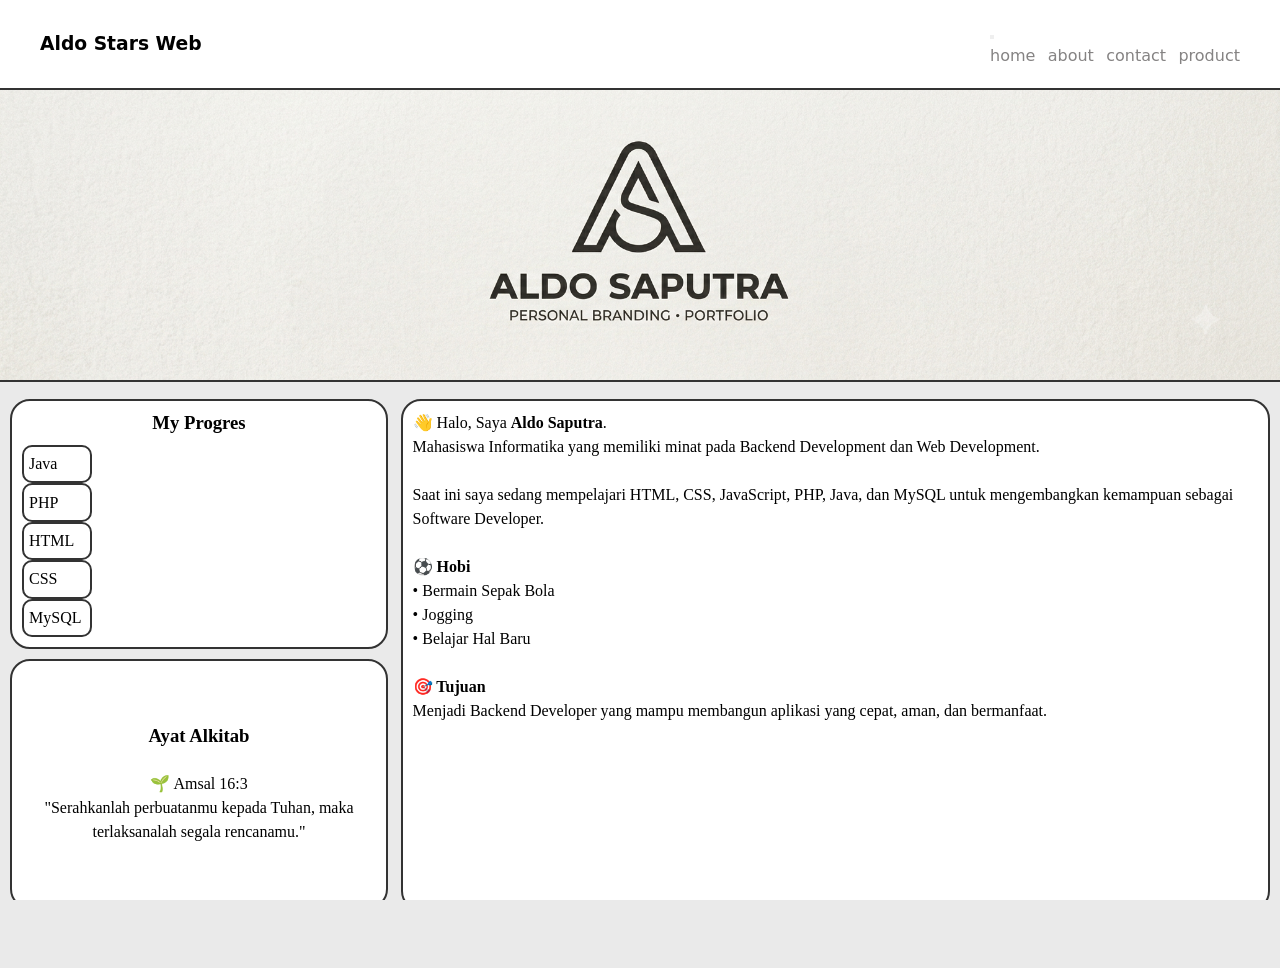
<file: index.html>
<!DOCTYPE html>
<html lang="en">
<head>
    <meta charset="UTF-8">
    <meta name="viewport"
          content="width=device-width,initial-scale=1.0">
    <title>Aldo Saputra Web</title>
    <link rel="stylesheet" href="style.css">
    <link rel="icon" type="image/jpg" href="../empat-navbar/Gambar/FotoPRP.jpg">
</head>
<body>
<div class="container">
    <nav class="top" id="1111111">
        <section class="toptext">
            <h1>Aldo Stars Web</h1>
        </section>
        <section class="link">
            <button id="tglbtn" class="">
                <div></div>
                <div></div>
                <div></div>
            </button>
            <div id="sidebar" class="hidden hidden2">
                <ul>
                    <li><a href="Coming%20soon.html">home</a></li>
                    <li><a href="Coming%20soon.html">about</a></li>
                    <li><a href="Coming%20soon.html">contact</a></li>
                    <li><a href="Coming%20soon.html">product</a></li>
                </ul>
            </div>
        </section>
    </nav>
    <div class="hero">
        <img src="Gambar/LogoAldo.png" alt="">
    </div>
    <div class="main">
        <section class="kiri">
            <div class="kotaksatu">

                <h3>My Progres</h3>

                <div class="k1"><p>Java</p>
                    <p class="kanan"><strong>76%</strong></p></div>
                <div class="k2"><p>PHP</p>
                    <p class="kanan"><strong>55%</strong></p></div>
                <div class="k3"><p>HTML</p>
                    <p class="kanan"><strong>80%</strong></p></div>
                <div class="k4"><p>CSS</p>
                    <p class="kanan"><strong>85%</strong></p></div>
                <div class="k5"><p>MySQL</p>
                    <p class="kanan"><strong>90%</strong></p></div>
            </div>
            <div class="kotakdua">
                <h3>Ayat Alkitab</h3>
                <br>
                <p>
                    🌱 Amsal 16:3
                    <br>
                    "Serahkanlah perbuatanmu kepada Tuhan, maka terlaksanalah segala rencanamu."
                    <br>
                </p>

            </div>
        </section>
        <section class="kanan">
            <div class="kotaktiga">
                <p>👋 Halo, Saya <strong>Aldo Saputra</strong>.
                    <br>
                    Mahasiswa Informatika yang memiliki minat pada Backend Development dan Web Development.
                    <br><br>
                    Saat ini saya sedang mempelajari HTML, CSS, JavaScript, PHP, Java, dan MySQL untuk mengembangkan
                    kemampuan sebagai Software Developer.
                    <br><br>
                    <strong>⚽ Hobi</strong>
                    <br>
                    • Bermain Sepak Bola
                    <br>
                    • Jogging
                    <br>
                    • Belajar Hal Baru

                    <br><br>
                    <strong>🎯 Tujuan</strong>
                    <br>
                    Menjadi Backend Developer yang mampu membangun aplikasi yang cepat, aman, dan bermanfaat.</p>
            </div>
        </section>

    </div>
    <div class="footer">
        <div class="item1">
            <ul>
                <li><a href="https://www.instagram.com/aldopdng/"><img src="Gambar/IG.webp" alt=""></a></li>
                <li><a href="https://www.facebook.com/AldddXTzy/"><img src="Gambar/FB.png" alt=""></a></li>
                <li><a href="https://www.tiktok.com/@alxdorp"><img src="Gambar/TIK.jpg" alt=""></a></li>
            </ul>
        </div>
        <div class="item2"></div>
    </div>
</div>
<script src="hhhhhh.js"></script>
</body>
</html>
</file>
<file: style.css>
* {
    margin: 0;
    padding: 0;
}

html, body {
    font-family: system-ui;
    line-height: 24px;
    background: #eaeaea;
    overflow-x: hidden;
    height: 100%;
}

.container {
    display: flex;
    flex-wrap: wrap;
}

.container nav {
    display: flex;
    justify-content: space-around;
    align-items: center;
    height: 90px;
    flex-basis: 100%;
    background-color: white;
    position: sticky;
    top: 0;
    border-bottom: 2px solid #333333;
}

.container nav ul {
    display: flex;
    list-style: none;
    width: 250px;
    justify-content: space-between;
}

.container nav ul li a {
    text-decoration: none;
    color: #858383;
    transition: color 0.3s;
}

.container nav ul li a:hover {
    text-decoration: none;
    color: #bd1919;
}

.container .hero {
    flex-basis: 100%;
}

.container .hero img {
    width: 100%;
    height: 270px;
    object-fit: cover;
    object-position: center;
    border-bottom: 2px solid #333333;
}


.container .main {
    display: flex;
    flex-basis: 100%;
    padding: 10px;
    justify-content: space-between;
    font-family: "Times New Roman", Verdana serif;
}

.container .main .kiri {
    display: flex;
    flex-direction: column;
    width: 49%;
}


.container .main .kiri .kotaksatu {
    width: 100%;
    height: 250px;
    background-color: white;
    margin-bottom: 10px;
    border-radius: 20px;
    padding: 10px;
    display: flex;
    flex-direction: column;
    box-sizing: border-box;
    overflow: auto;

}

.container .main .kiri .kotakdua {
    width: 100%;
    height: 250px;
    background-color: white;
    border-radius: 20px;
    display: flex;
    flex-direction: column;
    justify-content: center;
    text-align: center;
    box-sizing: border-box;
    padding: 5px;
}


.container .main .kanan {
    display: flex;
    flex-direction: column;
    width: 49%;

}

.container .main .kanan .kotaktiga {
    width: 100%;
    height: 512px;
    background-color: white;
    border-radius: 20px;
    box-sizing: border-box;
    padding: 10px;
    overflow: auto;
}

.container .main .kiri div, .container .main .kanan div {
    border: 2px solid #333333;
}


.container .main .kiri .kotaksatu h3 {
    text-align: center;
    margin-bottom: 10px;
}

.container .main .kiri .kotaksatu .k1 {
    display: flex;
    align-items: center;
    box-sizing: border-box;
    padding: 5px;
    width: 70px;
    height: 100px;
    transition: width 0.3s;
    justify-content: space-between;
}

.container .main .kiri .kotaksatu .k1:hover {
    width: 76%;
    height: 100px;
    padding: 5px;
}

.container .main .kiri .kotaksatu .k1:hover .kanan {
    display: flex;
}

.container .main .kiri .kotaksatu .k2:hover .kanan {
    display: flex;
}

.container .main .kiri .kotaksatu .k3:hover .kanan {
    display: flex;
}

.container .main .kiri .kotaksatu .k4:hover .kanan {
    display: flex;
}

.container .main .kiri .kotaksatu .k5:hover .kanan {
    display: flex;
}

.container .main .kiri .kotaksatu .k2 {
    display: flex;
    align-items: center;
    box-sizing: border-box;
    padding: 5px;
    width: 70px;
    height: 100px;
    transition: width 0.3s;
    justify-content: space-between;
}

.container .main .kiri .kotaksatu .k2:hover {
    width: 55%;
    height: 100px;
}

.container .main .kiri .kotaksatu .k3 {
    display: flex;
    align-items: center;
    box-sizing: border-box;
    padding: 5px;
    width: 70px;
    height: 100px;
    transition: all 0.3s ease;
    justify-content: space-between;
}

.container .main .kiri .kotaksatu .k3:hover {
    display: flex;
    align-items: center;
    box-sizing: border-box;
    padding: 5px;
    width: 80%;
    height: 100px;
}

.container .main .kiri .kotaksatu .k4 {
    display: flex;
    align-items: center;
    box-sizing: border-box;
    padding: 5px;
    width: 70px;
    height: 100px;
    transition: all 0.3s ease;
    justify-content: space-between;
}

.container .main .kiri .kotaksatu .k4:hover {
    display: flex;
    align-items: center;
    box-sizing: border-box;
    padding: 5px;
    width: 85%;
    height: 100px;
}

.container .main .kiri .kotaksatu .k5 {
    display: flex;
    align-items: center;
    box-sizing: border-box;
    padding: 5px;
    width: 70px;
    height: 100px;
    transition: all 0.3s ease;
    justify-content: space-between;
}

.container .main .kiri .kotaksatu .k5:hover {
    display: flex;
    align-items: center;
    box-sizing: border-box;
    padding: 5px;
    width: 90%;
    height: 100px;
}

.container .main .kiri .kotaksatu div {
    border-radius: 10px;
}

.container .main .kiri .kotaksatu .kanan {
    display: none;
}

/*TABLET HINGGA LAPTOP*/
@media (min-width: 782px) {

    .container nav {
        display: flex;
        justify-content: space-between;
        align-items: center;
        height: 90px;
        flex-basis: 100%;
        background-color: white;
        box-sizing: border-box;
        padding: 40px;
    }

    .container .hero img {
        width: 100%; /* mengikuti lebar container */
        height: 290px; /* sama seperti CSS kamu */
        object-fit: cover; /* mirip background-size: cover */
        object-position: center;
    }

    .container .main {
        display: flex;
        flex-basis: 100%;
        padding: 10px;
    }

    .container .main .kiri {
        display: flex;
        flex-direction: column;
        flex-basis: 30%;
    }

    .container .main .kanan {
        display: flex;
        flex-direction: column;
        width: 69%;

    }
}

.container .link .hamburger {
    display: none;
}


/*HANDPHONE*/
@media (max-width: 512px) {
    .container nav {
        display: flex;
        justify-content: space-between;
        align-items: center;
        height: 90px;
        flex-basis: 100%;
        background-color: white;
        padding: 10px;
        position: relative;
    }

    .container nav .toptext {
        width: 80px;
        height: 80px;
        background-image: url("Gambar/FotoPRP.jpg");
        background-size: cover;
        border-radius: 50%;
        border: 2px solid black;

    }

    .container .toptext h1 {
        display: none;
        width: 0;
        height: 0;
    }

    /*toggle button*/
    .container .top {
        position: sticky;
        top: 0;
    }

    .link button {
        width: 40px;
        height: 40px;
        position: relative;
        z-index: 1;
        display: flex;
        flex-direction: column;
        justify-content: space-evenly;
        align-items: center;
        border: white;
        background-color: #222121;
        cursor: pointer;
        border-radius: 5px;
        transition: all 0.3s;
    }

    .link button div {
        width: 60%;
        height: 3px;
        background-color: white;
    }

    .link .hidden {
        position: fixed;
        background-color: #222121;
        top: 0;
        height: 100%;
        right: 0;
        transition: all 0.3s;
    }

    .link .hidden ul {
        display: flex;
        flex-direction: column;
        justify-content: space-evenly;
        align-items: center;
        height: 100vh;
    }

    .link .hidden2 {
        display: none;
    }

    .link .cdss {
        background-color: white;
    }

    .link .cdss div {
        background-color: #222121;
    }
}





.footer{
    display: grid;
    grid-template-columns: repeat(2, 1fr);
    background-color: #222121;
    width: 100%;
    padding: 10px;
}
 .footer ul{
     list-style: none;
     display: flex;
     width: 100%;
     gap: 30px;
 }
.footer img {
    width: 20px;
    border-radius: 50%;
}
</file>
